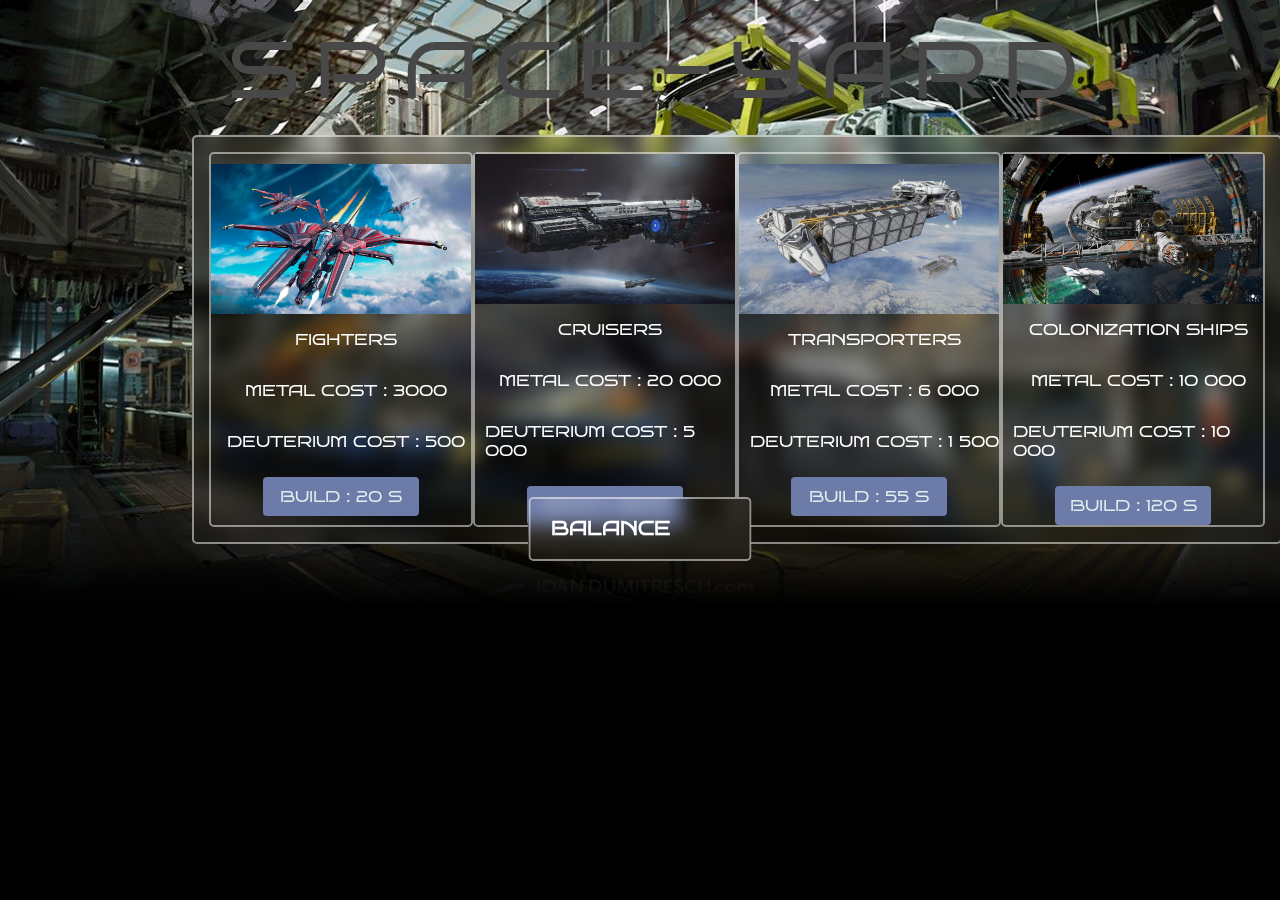
<file: front/space-yard.html>
<!DOCTYPE html>
<html lang="en">
<head>
    <meta charset="UTF-8">
    <meta http-equiv="X-UA-Compatible" content="IE=edge">
    <meta name="viewport" content="width=device-width, initial-scale=1.0">
    <link rel="stylesheet" href="../style/space-yard.css"/>
    <link href='https://fonts.googleapis.com/css?family=Bruno Ace SC' rel='stylesheet'>
    <link rel="icon" href="../images/ESIGALACTIC.ico">
    <title>space yard</title>
</head>
<body>
    <img id="bg" draggable="false" src="../images/space-yard/space-yard-background.jpg" alt="background">
    <div class="gradient"></div>
    <div class="display-fleet">

        <div class="ship" id="fighter">
            <img id='fighter-pic' width=260px height=150px draggable="false" alt="fighter ship" src="../images/fleet/fighter.jpg">
            <p>fighters</p>
            <p>Metal cost : 3000</p>
            <p>Deuterium cost : 500</p>
            <input type="submit" name="page" value="Build : 20 s">
        </div>

        <div class="ship" id="cruiser">
            <img id='cruiser-pic' width=260px height=150px draggable="false" alt="cruiser ship" src="../images/fleet/cruiser.jpg">
            <p>cruisers</p>
            <p>Metal cost : 20 000</p>
            <p>Deuterium cost : 5 000</p>
            <input type="submit" name="page" value="Build : 120 s">
        </div>

        <div class="ship" id="transporter">
            <img id='transporter-pic' width=260px height=150px draggable="false" alt="transporter ship" src="../images/fleet/transporter.jpg">
            <p>transporters</p>
            <p>Metal cost : 6 000</p>
            <p>Deuterium cost : 1 500</p>
            <input type="submit" name="page" value="Build : 55 s">
        </div>

        <div class="ship" id="colonization-ship">
            <img id='colonization-pic' width=260px height=150px draggable="false" alt="colonization ship" src="../images/fleet/colonization-ship.jpg">
            <p>colonization ships</p>
            <p>Metal cost : 10 000</p>
            <p>Deuterium cost : 10 000</p>
            <input type="submit" name="page" value="Build : 120 s">
        </div>
    </div>

    <div class="balance" id="balance">   
        <span>
            <p><h3>Balance</h3></p>
            <p id="metal-display"></p>
            <p id="deuterium-display"></p>
            <p id="energy-display"></p>
        </span>
    </div>

    <div class="banner">
        <ul>
            <li>S</li>
            <li>P</li>
            <li>A</li>
            <li>C</li>
            <li>E</li>
            <li>-</li>
            <li>Y</li>
            <li>A</li>
            <li>R</li>
            <li>D</li>
        </ul>
    </div>
    <script src="../js/space-yard.js"></script>
</body>
</html>
</file>
<file: style/space-yard.css>
body{
    width:100vw;
    overflow: hidden;
    margin:0;
    padding: 0;
    position: relative;
    font-family: 'Bruno Ace SC';
    text-transform: uppercase;
    background-color: black;
    display: flex;
    min-width: 600px;
}

#bg {
    width: 100%;
    height: 100%;
    margin: 0;
    padding: 0;
}

.gradient{
    position: absolute;
    bottom: 0;
    left: 0;
    width: 100%;
    height: 100%;
    background: linear-gradient(to bottom, rgba(79, 79, 101,0) 0%,rgba(79, 79, 101,0) 25%, rgba(79, 79, 101,0) 50%, rgba(79, 79, 101,0) 70%, rgb(0, 0, 0) 100%);
}


.display-fleet {
    position: absolute;
    color: white;
    top: 15vh;
    background-color: transparent;
    border: 2px solid rgba(255,255,255,0.5);
    backdrop-filter: blur(10px);
    border-radius: 5px;
    left: 15vw;
    transform: calc(15%);
    display: flex;
    flex-direction: row;
    padding: 15px;
}


.ship {
    background-color: transparent;
    border: 2px solid rgba(255,255,255,0.5);
    backdrop-filter: blur(10px);
    border-radius: 5px;
    display: flex;
    flex-direction: column;
    justify-content: center;
    align-items: center;
}

.ship p {
    margin-left: 10px;
}


input[type="submit"] {
    width: 60%;
    padding: 10px;
    border: none;
    border-radius: 4px;
    font-size: 16px;
    background-color: rgb(109, 123, 168);
    color: rgb(221, 236, 238);
    margin-top: 10px;
    font-family: 'Bruno Ace SC';
    text-transform: uppercase;
}

input[type="submit"]:hover{
    background-color: blueviolet;
    cursor: pointer;
    transition: 500ms;
}

.balance{
    position: absolute;
    bottom: 5vh;
    left: 50%;
    transform: translate(-50%);
    color:white;
    background-color: transparent;
    border: 2px solid rgba(255,255,255,0.5);
    backdrop-filter: blur(10px);
    border-radius: 5px;

}

.balance span{
    display: flex;
    flex-direction: row;
    justify-content: center;
    align-items: center;
}

.balance p {
    margin: 10px;
}

.banner {
    position: absolute;
    top:5px;
    display: flex;
    align-items: center;
    justify-content: center;
    width: 100vw;
    height: 25vh;
}

UL{
    position: absolute;
    display: flex;
    align-items: center;
    justify-content: center;
    left: 50%;
    transform: translate(-50% ,-50%);

}
ul li{
    list-style: none;
    letter-spacing: 15px;
    font-size: 5em;
    color:#484848;
    animation: ani 2s linear infinite;
}
ul li:nth-child(1){
    animation-delay: .6s;
}
ul li:nth-child(2){
    animation-delay: 1.2s;
}
ul li:nth-child(3){
    animation-delay: 1.8s;
}
ul li:nth-child(4){
    animation-delay: 2.4;
}
ul li:nth-child(5){
    animation-delay: 3s;
}
ul li:nth-child(6){
    animation-delay: 3.6s;
}
ul li:nth-child(7){
    animation-delay: 4.2s;
}
@keyframes ani {
    0%{
        color:white;
        text-shadow: none;
    }
    90%{
        color:white;
        text-shadow: none;
    }
    100%{
        color:white;
        text-shadow: 0 0 7px white,0 0 70px white;
    }
}
</file>
